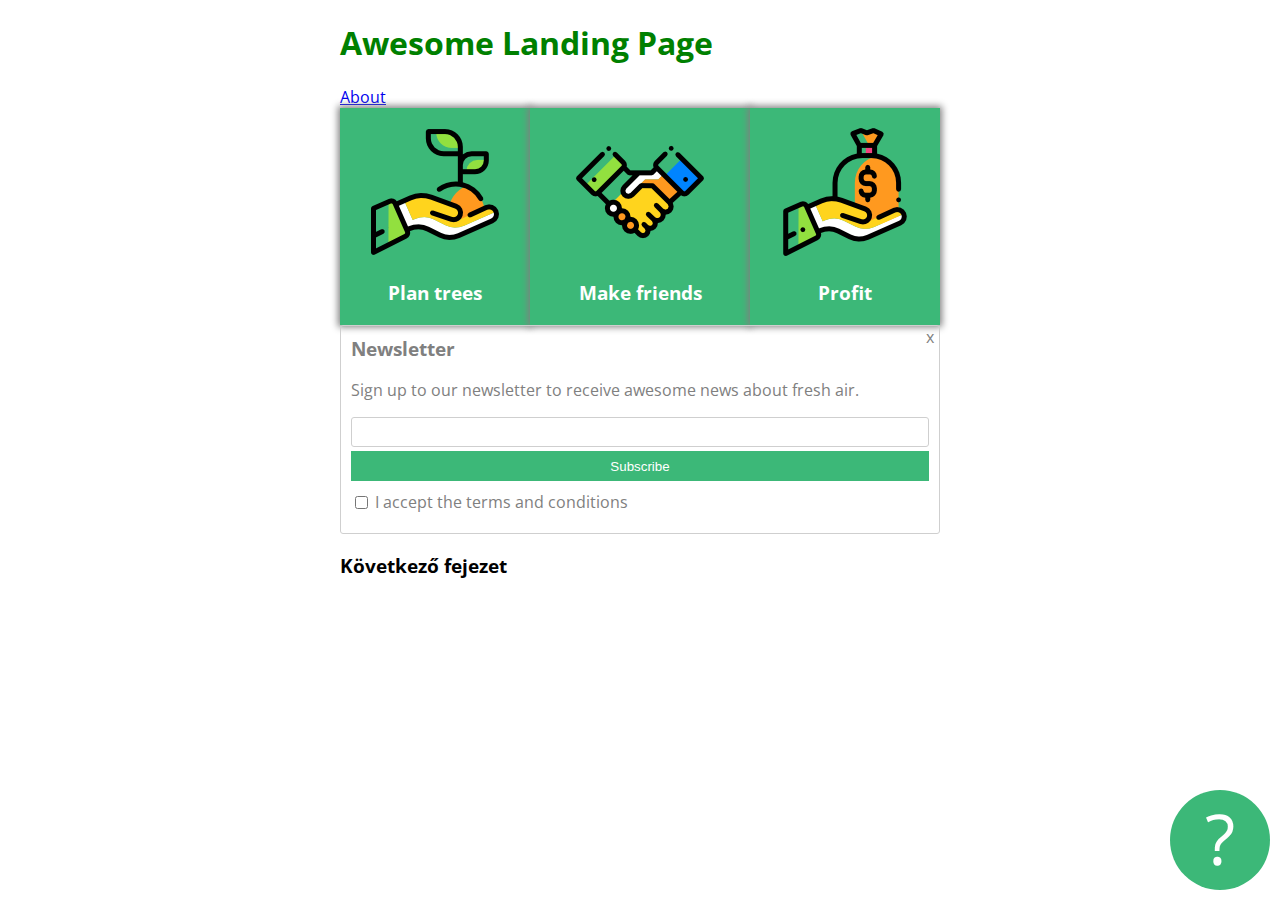
<file: index.html>
<!DOCTYPE html>
<html lang="en" >
<head>
  <meta charset="UTF-8">
  <title>CodePen - #MyFirstApp</title>
  <link href="https://fonts.googleapis.com/css2?family=Open+Sans&display=swap" rel="stylesheet"><link rel="stylesheet" href="./style.css">

</head>
<body>
<!-- partial:index.partial.html -->
<div class="container">
  <h1>Awesome Landing Page</h1>
  <a href="about.html">About</a>
  <div id="card-holder">
    <div class="card">
      <img src="images/tree.png" alt="">
      <h3>Plan trees</h3>
    </div>
    <div class="card middle">
      <img src="images/deal.png" alt="">
      <h3>Make friends</h3>
    </div>
    <div class="card">
      <img src="images/money.png" alt="">
      <h3>Profit</h3>
    </div>
  </div>
  <div class="newsletter">
    <h3>Newsletter</h3>
    <p>Sign up to our newsletter to receive awesome news about fresh air.</p>
   <form>
     <input id="email" type="text">
     <button type="submit">
       Subscribe
     </button>
     <input id="terms" type="checkbox">
     <label for="terms">I accept the terms and conditions</label>
   </form>
    <div id="closex">
      x
    </div>
  </div>
  <h3>Következő fejezet</h3>
  <div id="questionmark">?</div>
</div>
<!-- partial -->
  
</body>
</html>
</file>
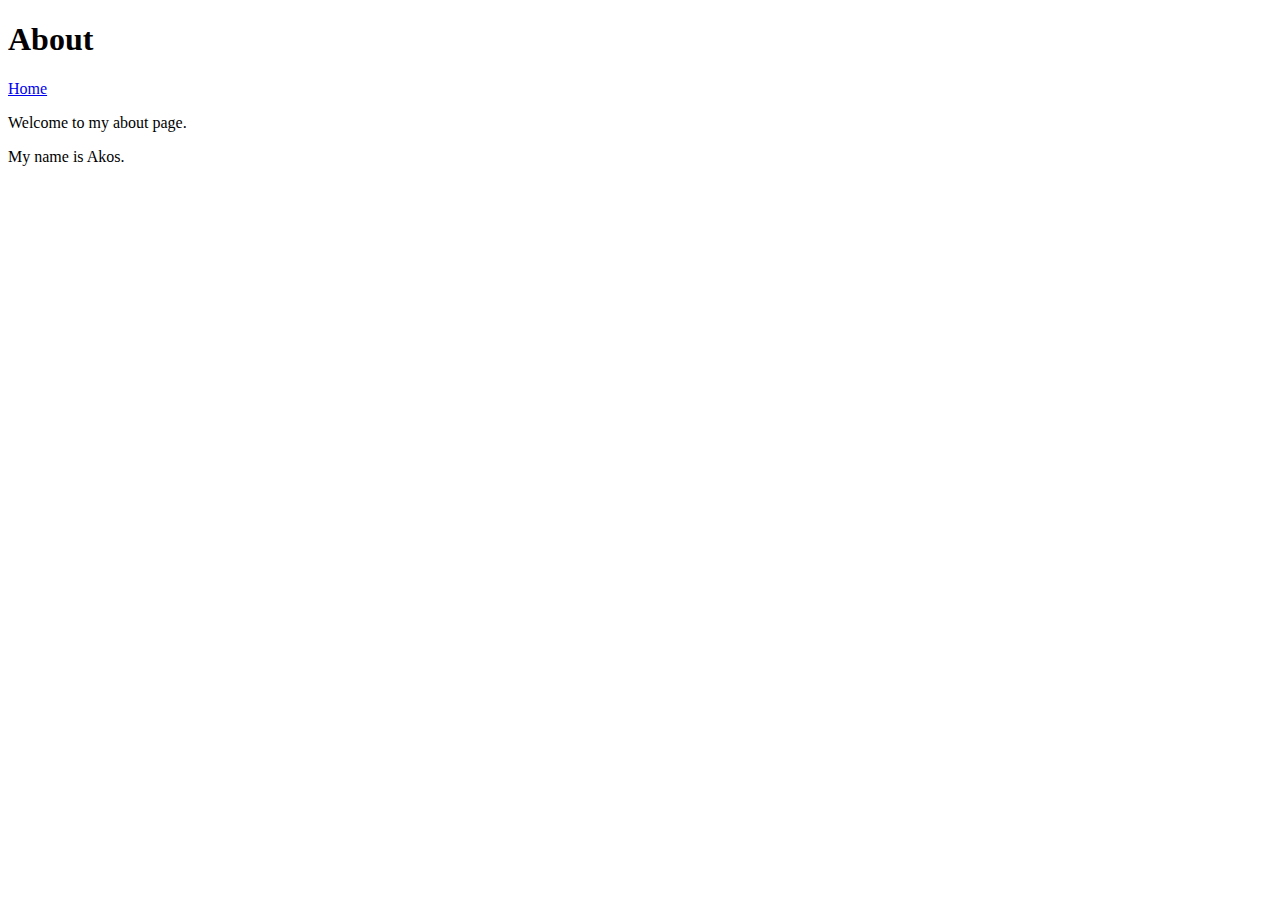
<file: about.html>
<!DOCTYPE html>
<html lang="hu">
<head>
    <meta charset="UTF-8">
    <meta http-equiv="X-UA-Compatible" content="IE=edge">
    <meta name="viewport" content="width=device-width, initial-scale=1.0">
    <title>About</title>
</head>
<body>
    <h1>About</h1>
    <a href="index.html">Home</a>
    <p>Welcome to my about page.</p>
    <p>My name is Akos.</p>
</body>
</html>
</file>
<file: style.css>
h1 {
  color: green;
}

.container {
  max-width: 600px;
  margin-left: auto;
  margin-right: auto;
  font-family: 'Open Sans';
}

.newsletter h3 {
  margin-top: 0;
}

/* h3 {
  margin-top: 60px;
} */

.newsletter {
  color: grey;
  border: solid thin #cfcfcf;
  border-radius: 3px;
  padding: 10px;
  padding-bottom: 20px;
  
  position: relative;
}

.newsletter button {
  background-color: #3cb878;
  border: none;
  color: white;
  display: block;
  width: 100%;
  height: 30px;
  margin-bottom: 10px;
  
}

.newsletter input#email {
  display: block;
  width: 100%;
  height: 30px;
  margin-bottom: 4px;
  border: solid #cfcfcf 1px;
  border-radius: 3px;
  
  box-sizing: border-box;
}

.newsletter #terms {
  position: relative;
  top: 1px;
}

.newsletter #closex {
  position: absolute; 
  top: 0;
  right: 5px;
}

#questionmark {
  background-color: #3cb878;
  width: 100px;
  height: 100px;
  border-radius: 50%;
  
  color: white;
  font-size: 70px;
  text-align: center;
 
  position: fixed;
  bottom: 10px;
  right: 10px;
}

#card-holder {
  display: flex;
  justify-content: space-between;
  align-items: flex-end;
  
  align-content: flex-start;
  
  flex-direction: row;
  flex-wrap: wrap;
  /*height: 800px;*/
}

.card {
  flex-grow: 1;
  background-color: #3cb878;
  /*width: 175px;*/
  text-align: center;
  color: white;
  padding: 20px 0; 
  
 /* padding-top: 20px;
  padding-bottom: 20px; */
  
  box-shadow: 0px 0px 7px 2px grey;
}

.card h3 {
  margin-bottom: 0;
}

.card.middle {
   flex-grow: 1.5;
   
}
</file>
